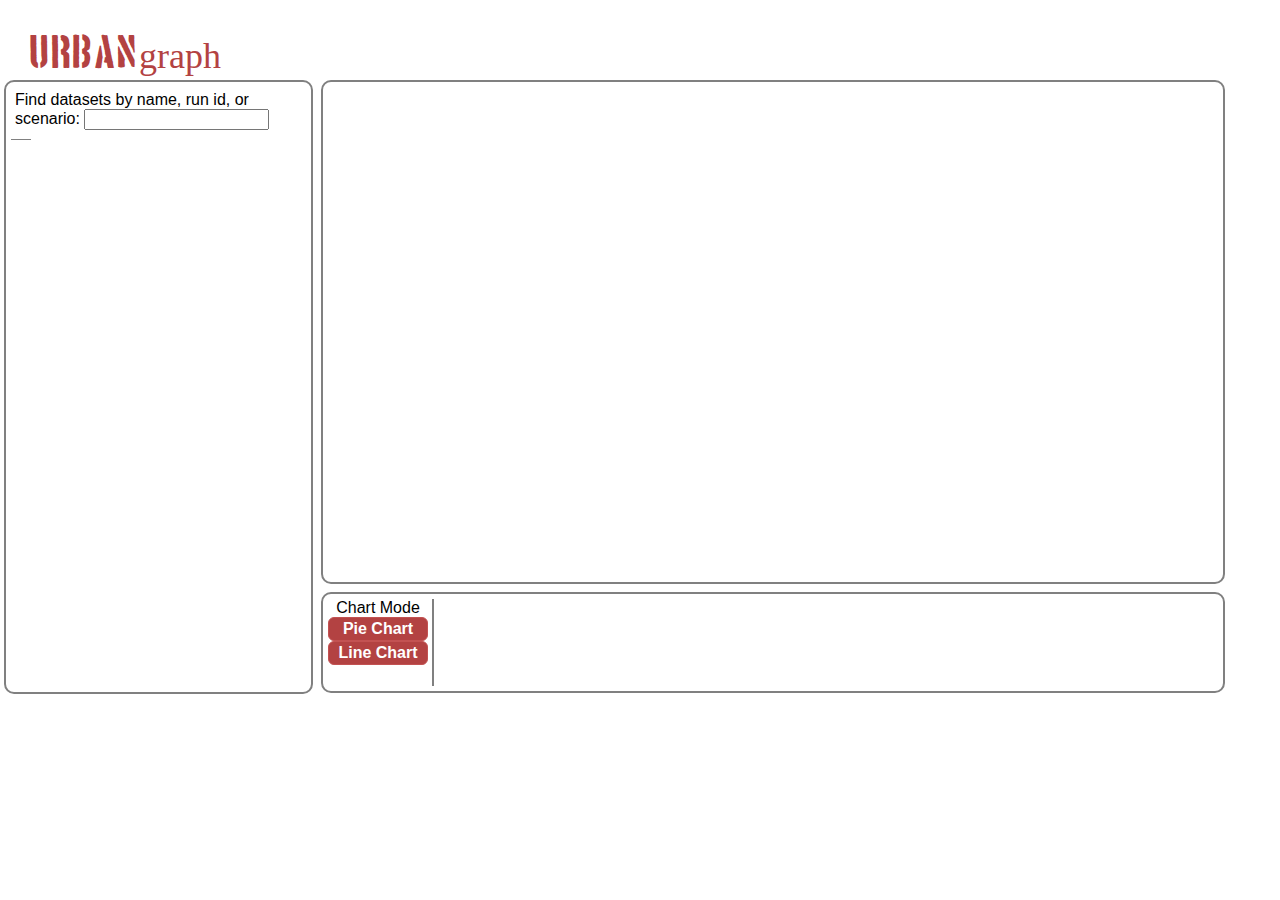
<file: html/index.html>
<html>
  <head>
    <script src="https://ajax.googleapis.com/ajax/libs/jquery/1.8.2/jquery.min.js"></script>
	<script type="text/javascript" src="https://www.google.com/jsapi"></script>
	 <script src="http://d3js.org/d3.v2.js"></script>
	<script src="../js/graph.js"></script>
    <script src="../js/list.js"></script>

    <script src="../js/antiscroll/jquery-mousewheel.js"></script>
    <link href="../js/antiscroll/antiscroll.css" rel="stylesheet" />
    <script src="../js/antiscroll/antiscroll.js"></script>

    <link rel="stylesheet" type="text/css" href="../css/main_page.css" />

	<script type="text/javascript">
      
	  google.load("visualization", "1", {packages:["corechart"]});
           
    </script>
  </head>
  <body>
      <div id="container">
          <div id="headbanner">
	          <div id="icon">URBAN<span id="graph">graph</span></div>
          </div>
          <div id="dataset-list">

              <div id="search">Find datasets by name, run id, or scenario:
                  <input class="search" />
              </div>

              <div class="box-wrap antiscroll-wrap">
                  <div class="box">
                      <div class="antiscroll-inner">
                          <div class="box-inner" id="list-container">
                              <ul class="list"></ul>
                          </div>
                      </div>
                  </div>
              </div>
          </div>
          <div id="chart-container">
              <div id="chart-title-block">
                  <div id="chart-title"></div>
                  <div id="chart-subtitle"></div>
              </div>
              <div id="chart"></div>
          </div>
          <div id="chart-controls">
              <div id="chart-mode" class="controls">
                  Chart Mode
                  <button class="button" id="pie-chart">Pie Chart</button>
                  <button class="button" id="line-chart">Line Chart</button>
              </div>
              <div id="pie-controls" class="controls">
                  Pie Chart Controls
                  <form>
                      <label for="xval_select">Year:</label>
	                  <select id="xval_select">
	                  </select>
                  </form>
              </div>
              </form>
          </div>
      </div>
  </body>
</html>
</file>
<file: js/antiscroll/antiscroll.css>
.antiscroll-wrap {
  display: inline-block;
  position: relative;
  overflow: hidden;
}

.antiscroll-scrollbar {
  background: gray;
  background: rgba(0, 0, 0, 0.5);
  -webkit-border-radius: 7px;
  -moz-border-radius: 7px;
  border-radius: 7px;
  -webkit-box-shadow: 0 0 1px #fff;
  -moz-box-shadow: 0 0 1px #fff;
  box-shadow: 0 0 1px #fff;
  position: absolute;
  opacity: 0;
  filter: progid:DXImageTransform.Microsoft.Alpha(Opacity=0);
  -webkit-transition: linear 300ms opacity;
  -moz-transition: linear 300ms opacity;
  -o-transition: linear 300ms opacity;
}

.antiscroll-scrollbar-shown {
  opacity: 1;
  filter: progid:DXImageTransform.Microsoft.Alpha(Opacity=100);
}

.antiscroll-scrollbar-horizontal {
  height: 7px;
  margin-left: 2px;
  bottom: 2px;
  left: 0;
}

.antiscroll-scrollbar-vertical {
  width: 7px;
  margin-top: 2px;
  right: 2px;
  top: 0;
}

.antiscroll-inner {
  overflow: scroll;
}

.antiscroll-inner::-webkit-scrollbar, .antiscroll-inner::scrollbar {
  width: 0;
  height: 0;
}
</file>
<file: css/main_page.css>
body{
    font-family:Helvetica, Arial, sans-serif;
    margin: 0px;
    padding: 0px;
}

select {
  -webkit-appearance: button;
  -webkit-border-radius: 2px;
  -webkit-box-shadow: 0px 1px 3px rgba(0, 0, 0, 0.1);
  -webkit-padding-end: 20px;
  -webkit-padding-start: 2px;
  -webkit-user-select: none;
  background-image: url(select-arrow.png),
    -webkit-linear-gradient(#FAFAFA, #F4F4F4 40%, #E5E5E5);
  background-position: center right;
  background-repeat: no-repeat;
  border: 1px solid #AAA;
  color: #555;
  font-size: inherit;
  margin: 4px;
  overflow: hidden;
  padding-top: 2px;
  padding-bottom: 2px;
  text-overflow: ellipsis;
  white-space: nowrap;
  }
  
  .button {
	background-color: rgb(179, 66, 66);
	-moz-border-radius:6px;
	-webkit-border-radius:6px;
	border-radius:6px;
	border:1px solid rgb(195, 82, 82);
	display:inline-block;
	color:#ffffff;
	font-family:arial;
	font-size:1em;
	font-weight:bold;
	padding:2px 2px;
	text-decoration:none;
}.button:hover {
	background-color: rgb(195, 82, 82);
}.button:active {
	position:relative;
	top:1px;
}

#auth{
    float:right;
    width:25%;
}

#authbutton{
    cursor:auto;
    width: 200px;  height: 40px;  color: white; background-color: rgba(0, 99, 220, 0.68);
    text-align: center;  font-size: 10px;
    clear:both;
    text-shadow: 0px 1px 0px rgba(255,255,255,.3), 0px -1px 0px rgba(0,0,0,.7);
    border-radius: 30px; 
    line-height:2;
    font-size:1.1em;
}

#logo{
    float:left;
    font-family: Helvetica, Arial, sans-serif;
    font-size: 2.3em;
    font-weight:bold;
    color:#0063dc;
}

#headbanner {
    padding-left:15px;
    padding-top:10px;
    width:100%;
    background-color:#FFF;
    height:70px;
}

#r{
	font-family: "American Typewriter", Courier, "Courier New", monospace;
	color:#ff0084;
	font-weight:normal;
	font-size:1em;
}


.scroll-content-item { width: 100px; height: 100px; float: left; text-align: center; }



#container{
width:1300px;
height:800px;

}

 #opt1{
 border: 1px solid #AAA;
  
 }
 
 #opt2{
 border: 1px solid #AAA;
  }
   .rightzone{
    background: rgba(0, 99, 220, 0.68);
    padding-left: 10px;
    overflow-y: auto;
    overflow-x: hidden;
    border-radius:15px;
    float: left;
    margin:15px;
    padding:5px;  
}

.custom {
border: 1px outset;
padding: 4px;
background-color: rgb(59, 89, 152);
text-decoration: none;
margin-right: 8px;
}

a {
    color: black;
}

#dataset-list {
    float:left;
	width: 300px;
	height: 600px;
    overflow-y: hidden;
    overflow-x: hidden;
	border: gray 2px solid;
    border-radius: 10px;
    float: left;
    background-color: #FFF;
    margin: 0px 4px;
    padding: 5px 0px 5px 5px;
}

#list-container ul {
	font-family: "American Typewriter", sans-serif;
    font-size:1em;
    list-style-type: none;
    margin: 0px;
    padding: 0px;
    list-style-type:none;
    /* Arg.  I really want nowrap on here, but it breaks the slick scrollbar */
    /* white-space: nowrap; */
    padding-left: 20px;
    text-indent: -20px;
}

#list-container ul ul {
    left:-9999px;
    list-style-type:none;
    padding-left:20px;
    position:absolute;
    color: gray;
}
#list-container li.open > ul {
    position:static;
}
#list-container li > span.icon {
    background:url(list.png) no-repeat;
    display:inline-block;
    height:16px;
    margin-right:3px;
    vertical-align:text-top;
    width:16px;
}
#list-container li:last-child > span.icon {
    background-position:0 -16px;
}
#list-container li.parent > span.icon {
    background-position:0 -32px;
}
#list-container li.open > span.icon {
    background-position:0 -48px;
}

@font-face {
  font-family: BostonTraffic ;
  src: url( boston.ttf ) format("truetype");
}

#icon {
	font-family: BostonTraffic;
	font-size:37;
	color:rgb(179, 66, 66);
	margin-left:15px;
	margin-top:25px;
}

#graph{
	font-family: "American Typewriter";
	font-size:36;
}

#chart-container {
    width: 900px;
    height: 500px;
	float:left;
    overflow-y: auto;
    overflow-x: hidden;
    float: left;
	border: gray 2px solid;
    border-radius: 10px;
    margin: 0px 0px 4px 4px;
}

#chart {
    width: 880px;
    height: 420px;
    margin: auto;
}

.box, .box .antiscroll-inner {
    height: 550px;
}

.box-wrap {
	height: 550px;
    border-top: 1px gray solid;
    padding-top: 5px;
    margin-top: 5px;
}

#search {
    padding: 4px;
}

#chart-controls {
    width: 890px;
    height: 87px;
    border: gray 2px solid;
    border-radius: 10px;
    float:left;
    margin: 4px 0px 0px 4px;
    padding: 5px;
}

.controls {
    float: left;
    border-right: gray 2px solid;
    padding-right: 4px;
    text-align: center;
    margin-top: auto;
    margin-bottom: auto;
    height: 100%;
}

#chart-mode {
    width: 100px;
}

#pie-controls {
    padding-left: 4px;
}

#chart-mode .button {
    width: 100px;
}

#chart-title-block {
    text-align: center;
    width: 890px;
    padding-top: 8px;
    height: 60px;
}

#chart-title {
	font-size: 25;
}

#chart-subtitle {
	font-size: 16;
    color: gray;
}
</file>
